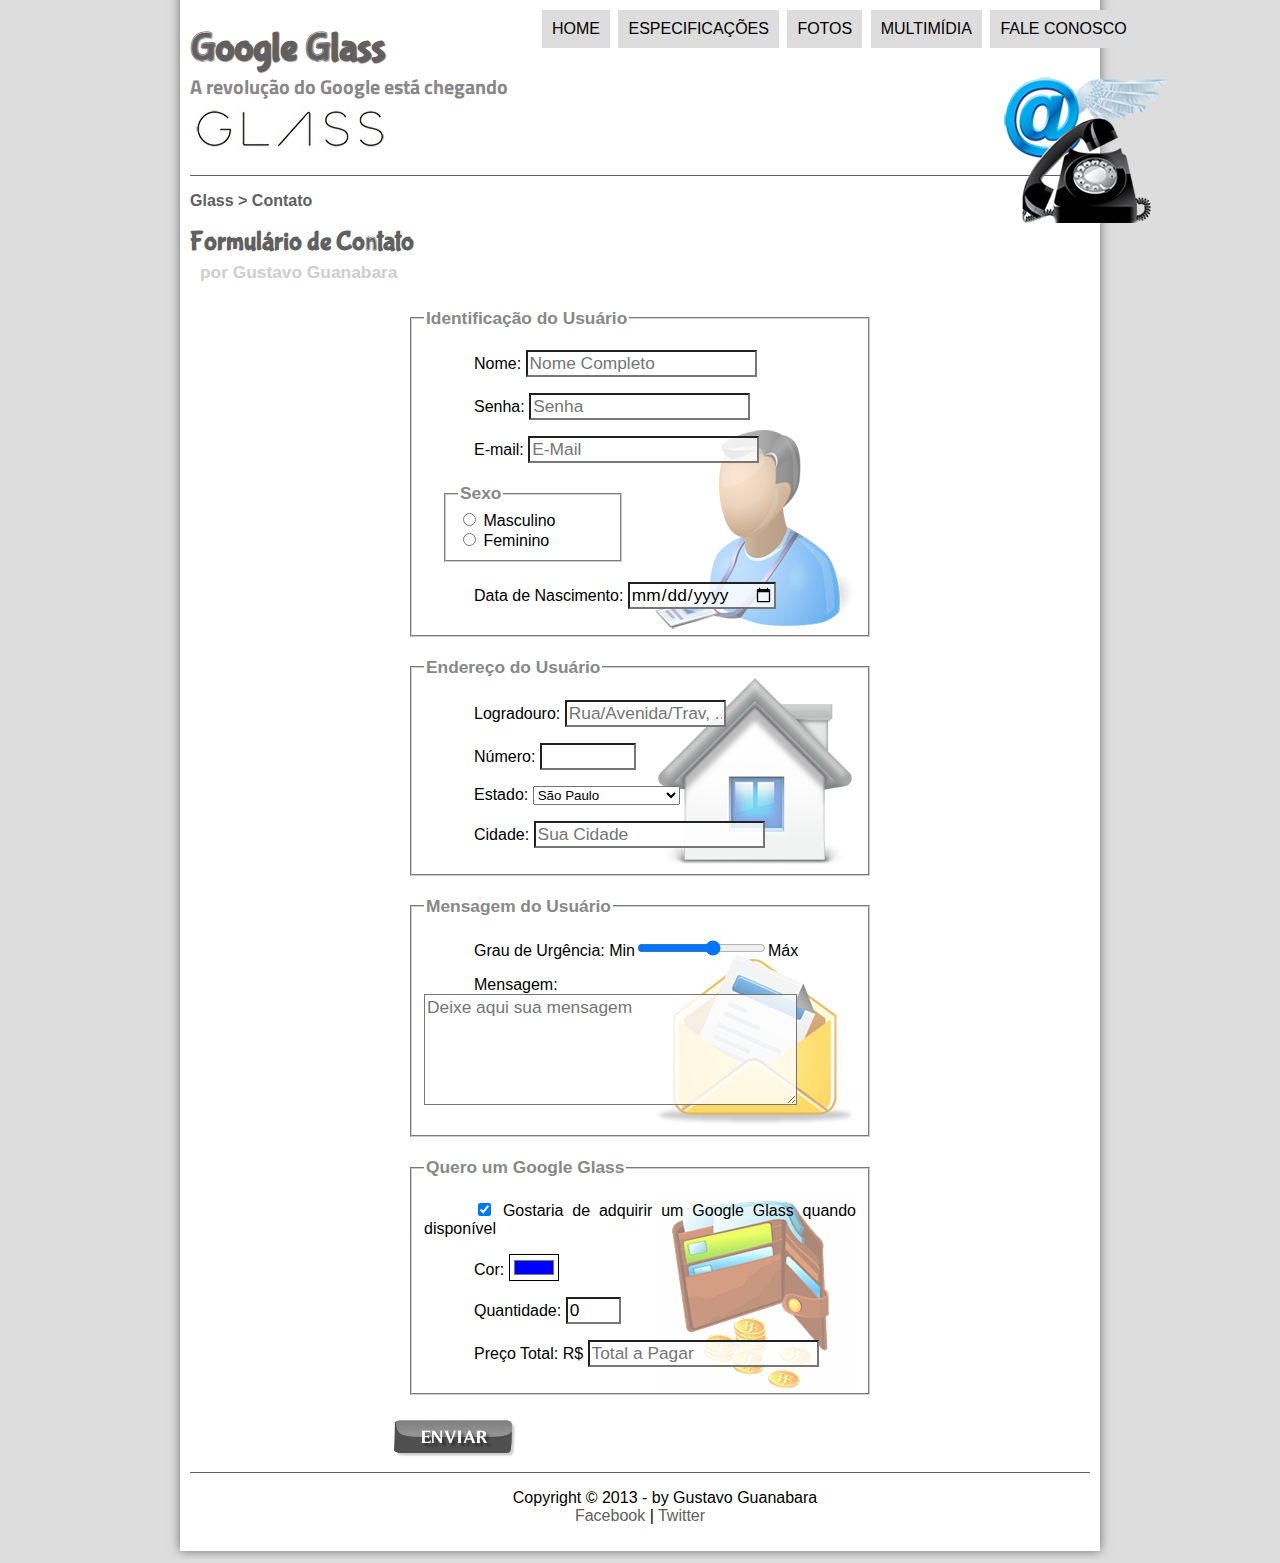
<file: fale-conosco.html>
<!DOCTYPE html>
<html lang="pt-br">

<head>
    <meta charset="UTF-8" />
    <title>Tudo sobre Google Glass</title>
    <link rel="stylesheet" type="text/css" href="_css/estilo.css"/>
    <link rel="stylesheet" type="text/css" href="_css/form.css"/>
    <script language="javascript" src="_javascript/funcoes.js"></script>
    <script>
        function calc_total() {
            var qtd =  parseInt(document.getElementById('cQtd').value);
            tot = qtd * 1500;
            document.getElementById('cTot').value = tot;
        }
    </script>
</head>
<script language="javascript" src="_javascript/funcoes.js"></script>
<body>
<div id ="interface">

    <header id="cabecalho">
        <hgroup>
            <h1>Google Glass</h1>
            <h2>A revolução do Google está chegando</h2>
        </hgroup>
        <figure>
            <img id="icone" src="_imagens/contato.png"/>
        </figure>

        <nav id="menu">
            <h1>Menu Principal</h1>
            <ul type="disc">
                <li onmouseover="mudaFoto('_imagens/home.png')" onmouseout="mudaFoto('_imagens/contato.png')"><a href="index.html">Home</a></li>
                <li onmouseover="mudaFoto('_imagens/especificacoes.png')" onmouseout="mudaFoto('_imagens/contato.png')"><a href="specs.html">Especificações</a></li>
                <li onmouseover="mudaFoto('_imagens/fotos.png')" onmouseout="mudaFoto('_imagens/contato.png')"><a href="fotos.html">Fotos</a></li>
                <li onmouseover="mudaFoto('_imagens/multimidia.png')" onmouseout="mudaFoto('_imagens/contato.png')"><a href="multimidia.html">Multimídia</a></li>
                <li onmouseover="mudaFoto('_imagens/contato.png')" onmouseout="mudaFoto('_imagens/contato.png')"><a href="fale-conosco.html">Fale conosco</a></li>
            </ul>
        </nav>

    </header>

    <section id="corpo-full">
        <article id="noticia-principal">
            <header id="cabecalho-artigo">
                <hgroup>
                    <h3>Glass >  Contato</h3>
                    <h1>Formulário de Contato</h1>
                    <h2>por Gustavo Guanabara</h2>
                </hgroup>
            </header>


<form method="post" id="fContato" action="mailto:diego222564@hotmail.com" oninput="calc_total();">
    <fieldset id="usuario"><legend>Identificação do Usuário</legend>
    <p><label for="cNome">Nome:</label> <input type="text" name="tNome" id="cNome" size="20" minlenght="3" maxlength="30" placeholder="Nome Completo"/></p>
    <p><label for="cSenha">Senha:</label> <input type="password" name="tSenha" id ="cSenha" size="19"  placeholder="Senha" minlenght="5" maxlenght="30"/></p>
    <p><label for="cEmail">E-mail:</label> <input type="email" name="tEmail" id ="cEmail" size="20" minlenght="5" placeholder="E-Mail" maxlenght="50"/></p>
    <fieldset id="sexo"><legend>Sexo</legend>
        <input type="radio" name="tSexo" id="cMasc"/> <label for="cMasc">Masculino</label><br>
        <input type="radio" name="tSexo" id="cFem"/><label for="cFem"> Feminino</label>
    </fieldset>
   <p><label for="cNasc">Data de Nascimento:</label>
       <input type="date" name="tNasc" id="cNasc"/></p>
    </fieldset>

<fieldset id="endereco"><legend>Endereço do Usuário</legend>
    <p><label for ="cRua">Logradouro:</label>
        <input type="text" name="tRua" id="cRua" size="13" maxlenght="80" placeholder="Rua/Avenida/Trav, ..."/></p>
    <p><label for="cNum"></label>Número:</label>
        <input type="number" name="tNum" id="cNum" min="0" max="99999"/></p>
    <p><label for="cEst">Estado:</label>
    <select name="tEst" id="cEst">
        <optgroup label="Região Sudeste">
            <option value="RJ">Rio de Janeiro</option>
            <option value="SP" selected>São Paulo</option>
            <option value="MG">Minas Gerais</option>
        </optgroup>

       <optgroup label="Região Sul">
           <option value="PR">Paraná</option>
           <option value="SC">Santa Catarina</option>
           <option value="RS">Rio Grande do Sul</option>
       </optgroup>

    </select></p>
    <p><label for="cCid">Cidade:</label>
    <input type="text" name="tCid" id="cCid" maxlength="40" size="20" placeholder="Sua Cidade" list="cidades"/></p>
    <datalist id="cidades">
        <option value="Rio de Janeiro"></option>
        <option value="Nova Iguaçu"></option>
        <option value="Niterói"></option>
        <option value="Belford Roxo"></option>
    </datalist>
</fieldset>

<fieldset id="mensagem">
    <legend>Mensagem do Usuário</legend>
    <p><label for="cUrg">Grau de Urgência:</label>
    Min<input type="range" name="tUrg" id="cUrg" min="0" max="10" step="2">Máx</p>
    <p><label for="cMsg">Mensagem:</label>
    <textarea name="tMsg" id="cMsg" cols="35" rows="5" placeholder="Deixe aqui sua mensagem"></textarea></p>
</fieldset>

<fieldset id="pedido"><legend>Quero um Google Glass</legend>
    <p><input type="checkbox" name="tPed" id="cPed" checked/>
    <label for="cPed">Gostaria de adquirir um Google Glass quando disponível</label></p>
    <p><label for="cCor">Cor:</label>
    <input type="color" name="tCor" id="cCor" value="#0000FF"/></p>
    <p><label for="cQtd">Quantidade:</label>
    <input type="number" name="tQtd" id="cQtd" min="0" max="5" value="0"/></p>
    <p><label for="cTot">Preço Total: R$</label>
    <input type="text" name="tTot" id="cTot" placeholder="Total a Pagar" readonly/></p>
</fieldset>


<input type="image" name="tEnviar" src="_imagens/botao-enviar.png"/>
</form>
        </article>
    </section>
    <footer id="rodape">
        <p>Copyright &copy; 2013 - by Gustavo Guanabara <br>
            <a href="http://facebook.com" target="_blank">Facebook</a> |
            <a href="http://twitter.com" target="_blank">Twitter </a></p>
    </footer>
</div>
</body>
</html>
</file>
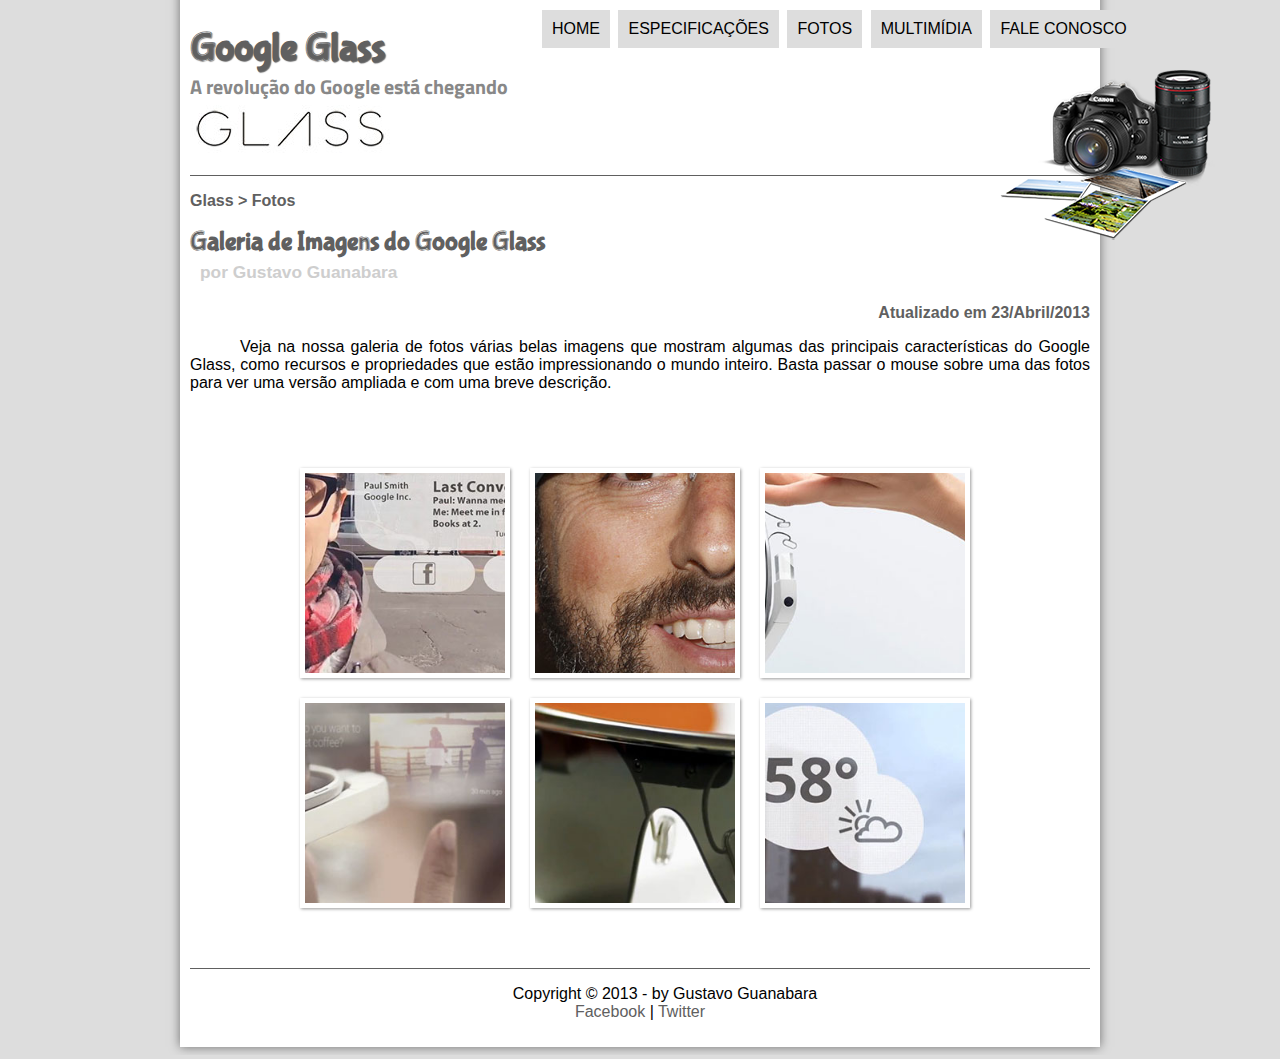
<file: fotos.html>
<!DOCTYPE html>
<html lang="pt-br">

<head>
    <meta charset="UTF-8" />
    <title>Tudo sobre Google Glass</title>
    <link rel="stylesheet" type="text/css" href="_css/estilo.css"/>
    <link rel="stylesheet" type="text/css" href="_css/fotos.css"/>

</head>
<script language="javascript" src="_javascript/funcoes.js"></script>
<body>
<div id ="interface">

    <header id="cabecalho">
        <hgroup>
            <h1>Google Glass</h1>
            <h2>A revolução do Google está chegando</h2>
        </hgroup>
        <figure>
            <img id="icone" src="_imagens/fotos.png"/>
        </figure>

        <nav id="menu">
            <h1>Menu Principal</h1>
            <ul type="disc">
                <li onmouseover="mudaFoto('_imagens/home.png')" onmouseout="mudaFoto('_imagens/fotos.png')"><a href="index.html">Home</a></li>
                <li onmouseover="mudaFoto('_imagens/especificacoes.png')" onmouseout="mudaFoto('_imagens/fotos.png')"><a href="specs.html">Especificações</a></li>
                <li onmouseover="mudaFoto('_imagens/fotos.png')" onmouseout="mudaFoto('_imagens/fotos.png')"><a href="fotos.html">Fotos</a></li>
                <li onmouseover="mudaFoto('_imagens/multimidia.png')" onmouseout="mudaFoto('_imagens/fotos.png')"><a href="multimidia.html">Multimídia</a></li>
                <li onmouseover="mudaFoto('_imagens/contato.png')" onmouseout="mudaFoto('_imagens/fotos.png')"><a href="fale-conosco.html">Fale conosco</a></li>
            </ul>
        </nav>

    </header>

    <section id="corpo-full">
        <article id="noticia-principal">
            <header id="cabecalho-artigo">
                <hgroup>
                    <h3>Glass >  Fotos</h3>
                    <h1>Galeria de Imagens do Google Glass</h1>
                    <h2>por Gustavo Guanabara</h2>
                    <h3 class="direita">Atualizado em 23/Abril/2013</h3>
                </hgroup>
            </header>



<p>Veja na nossa galeria de fotos várias belas imagens que mostram algumas das principais características do Google Glass, como recursos e propriedades que estão impressionando o mundo inteiro. Basta passar o mouse sobre uma das fotos para ver uma versão ampliada e com uma breve descrição.</p>

<ul id="album-fotos">
    <li id="foto01"><span>Agenda e lembretes</span></li>
    <li id="foto02"><span>Sergey Brin usando o Glass</span></li>
    <li id="foto03"><span>Leve e compacto</span></li>
    <li id="foto04"><span> Sensação de uma tela de 50"</span></li>
    <li id="foto05"><span>Vários tipos de lente</span></li>
    <li id="foto06"><span>Informações importantes</span></li>
</ul>
        </article>
    </section>
    <footer id="rodape">
        <p>Copyright &copy; 2013 - by Gustavo Guanabara <br>
            <a href="http://facebook.com" target="_blank">Facebook</a> |
            <a href="http://twitter.com" target="_blank">Twitter </a></p>
    </footer>
</div>
</body>
</html>
</file>
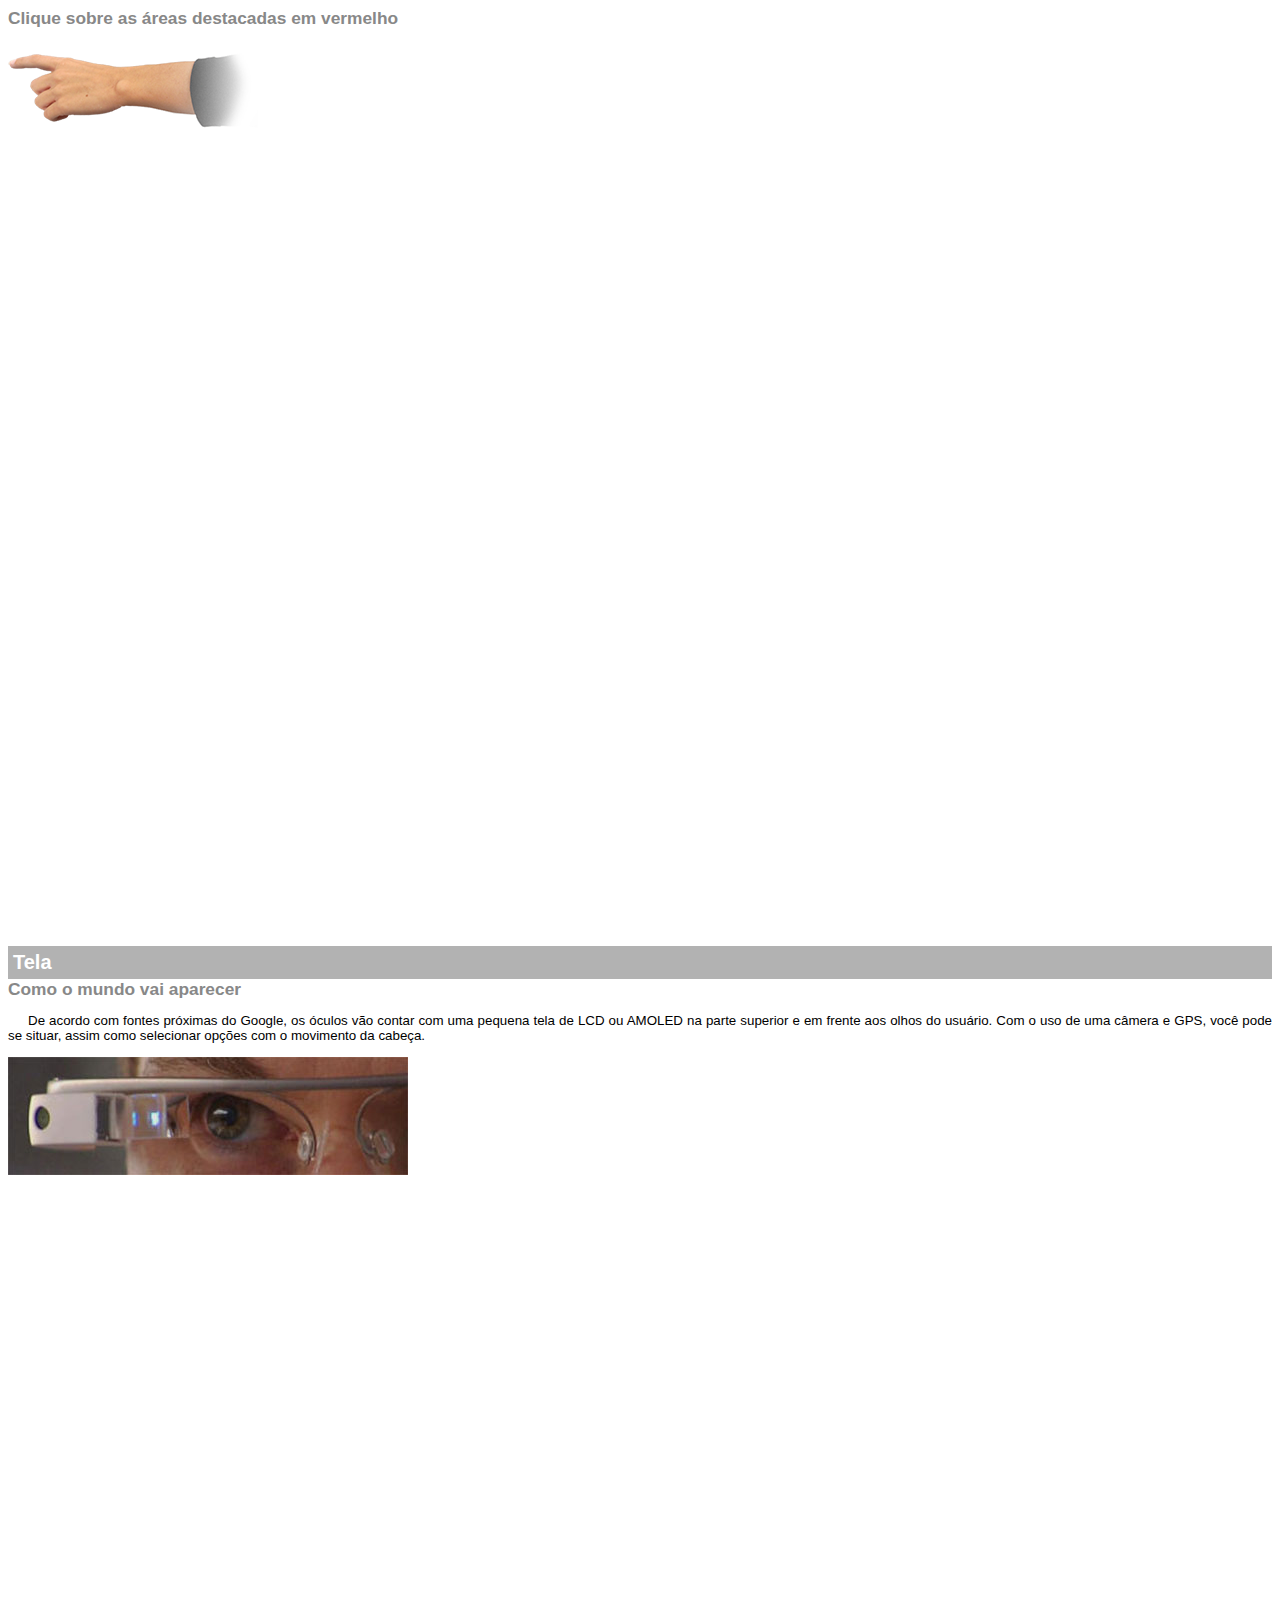
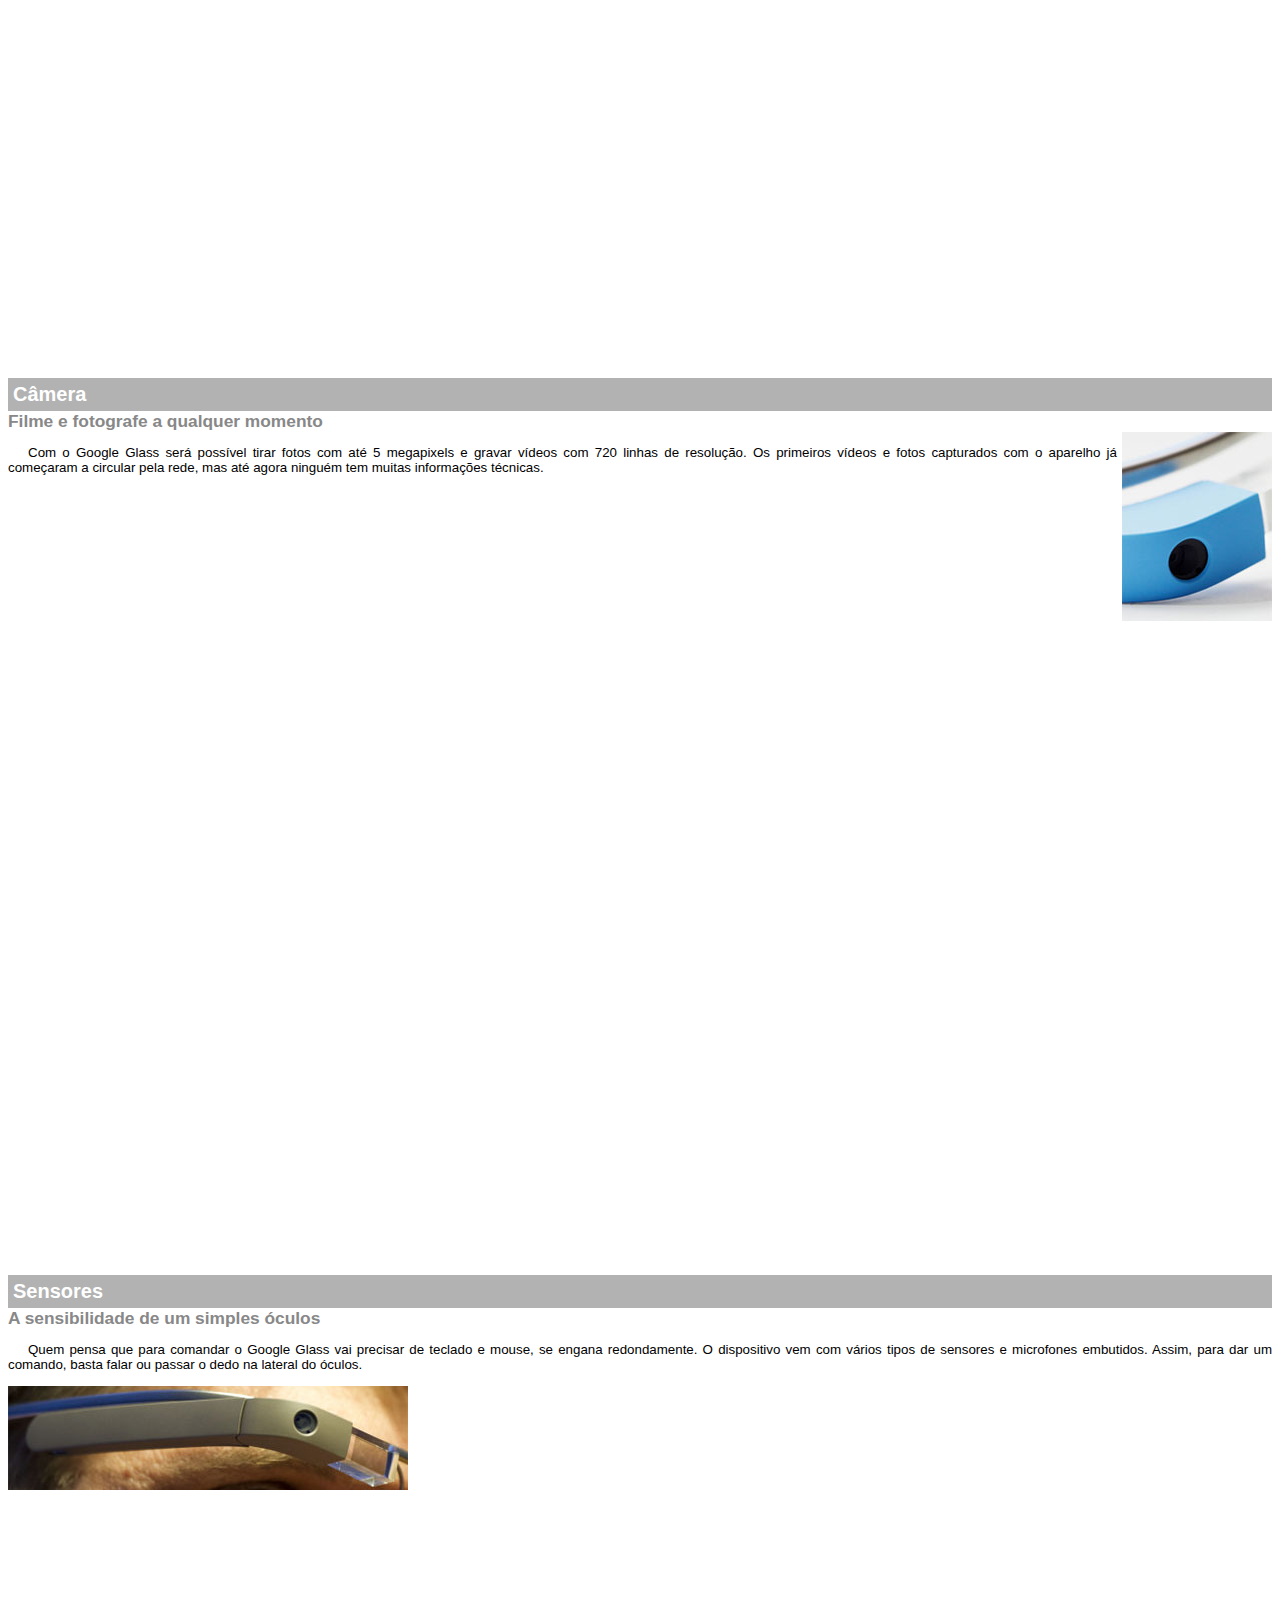
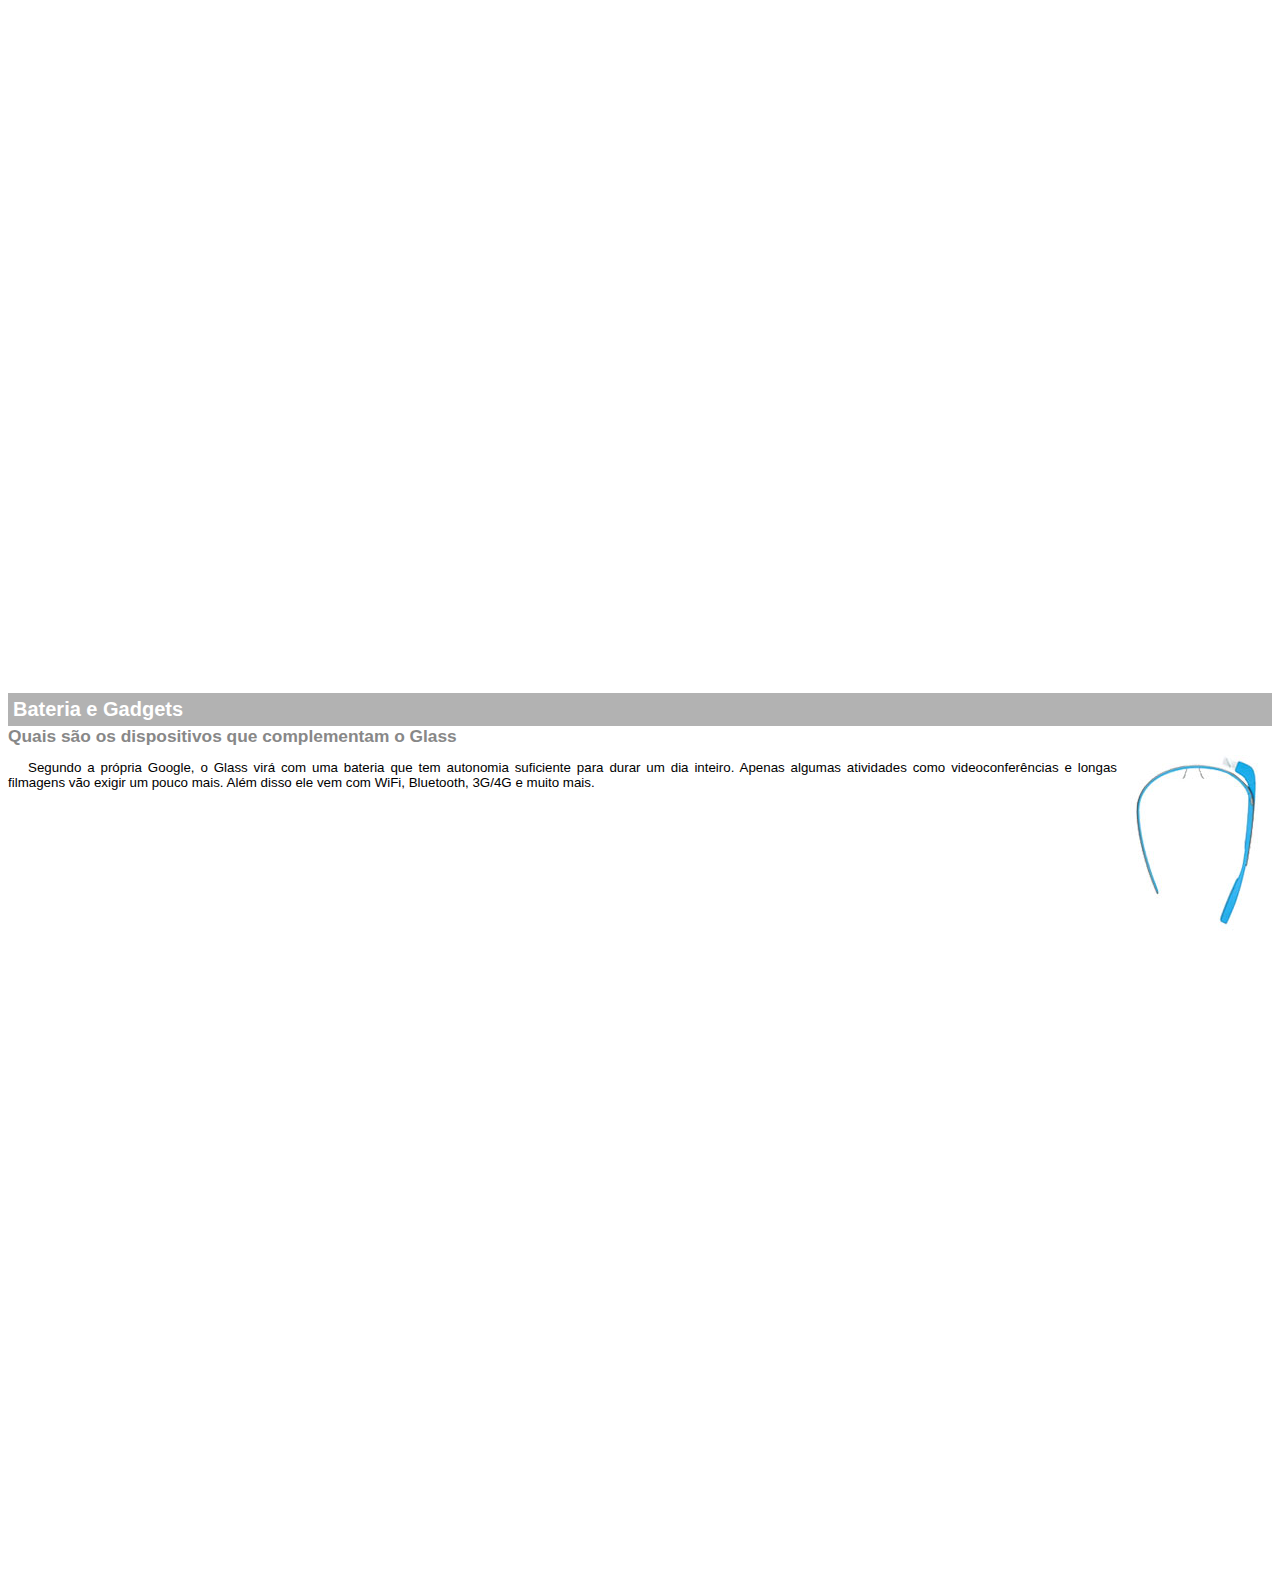
<file: google-glass.html>
<!DOCTYPE html>
<html>
<head>
    <meta charset="UTF-8"/>
    <title>Informações sobre Google Glass</title>
    <style>
body{
    font-family: Arial, sans-serif;
    font-size: 10pt;
}
        p{
            text-align: justify;
            text-indent: 20px;
        }
        article h1 {
            font-size: 15pt;
            color: white;
            background-color: rgba(0,0,0,.3);
            padding: 5px;
            margin: 0px;
        }
        article h2 {
            font-size: 13pt;
            color: #888888;
            margin: 0px;
        }
        article {
            margin-bottom: 800px;
        }
        img.img-dir {
            display: block;
            float: right;
            margin-left: 5px;
        }
    </style>
</head>

<body>

<article id="topo">
    <header><h2>Clique sobre as áreas destacadas em vermelho</h2></header>
<img src="_imagens/mao.png" alt="Mão apontando para a esquerda"/></article>


    <article id="tela">
        <header>
        <h1>Tela</h1>
<h2>Como o mundo vai aparecer</h2>
</header>
<p>De acordo com fontes próximas do Google, os óculos vão contar com uma pequena tela de LCD ou AMOLED na parte superior e em frente aos olhos do usuário. Com o uso de uma câmera e GPS, você pode se situar, assim como selecionar opções com o movimento da cabeça.</p>
<img src="_imagens/det-tela.jpg" alt="Tela do Google Glass" />
    </article>

<article id="camera">
    <header>
    <h1>Câmera</h1>
<h2>Filme e fotografe a qualquer momento</h2>
    </header>
<img src="_imagens/det-camera.jpg" class="img-dir" alt="Câmera do Google Glass"/>
<p>Com o Google Glass será possível tirar fotos com até 5 megapixels e gravar vídeos com 720 linhas de resolução. Os primeiros vídeos e fotos capturados com o aparelho já começaram a circular pela rede, mas até agora ninguém tem muitas informações técnicas.</p></article>

<article id="sensores">
    <header>
    <h1>Sensores</h1>
<h2>A sensibilidade de um simples óculos</h2>
    </header>
<p>Quem pensa que para comandar o Google Glass vai precisar de teclado e mouse, se engana redondamente. O dispositivo vem com vários tipos de sensores e microfones embutidos. Assim, para dar um comando, basta falar ou passar o dedo na lateral do óculos.</p>
<img src="_imagens/det-touch.jpg" alt="Sensores do Google Glass"/>
</article>

<article id="gadgets">
    <header>
    <h1>Bateria e Gadgets</h1>
<h2>Quais são os dispositivos que complementam o Glass</h2>
    </header>
<img src="_imagens/det-bateria.jpg" class="img-dir" alt="Bateria e Gadgets do Google Glass"/>
<p>Segundo a própria Google, o Glass virá com uma bateria que tem autonomia suficiente para durar um dia inteiro. Apenas algumas atividades como videoconferências e longas filmagens vão exigir um pouco mais. Além disso ele vem com WiFi, Bluetooth, 3G/4G e muito mais.</p></article>
</body>
</html>
</file>
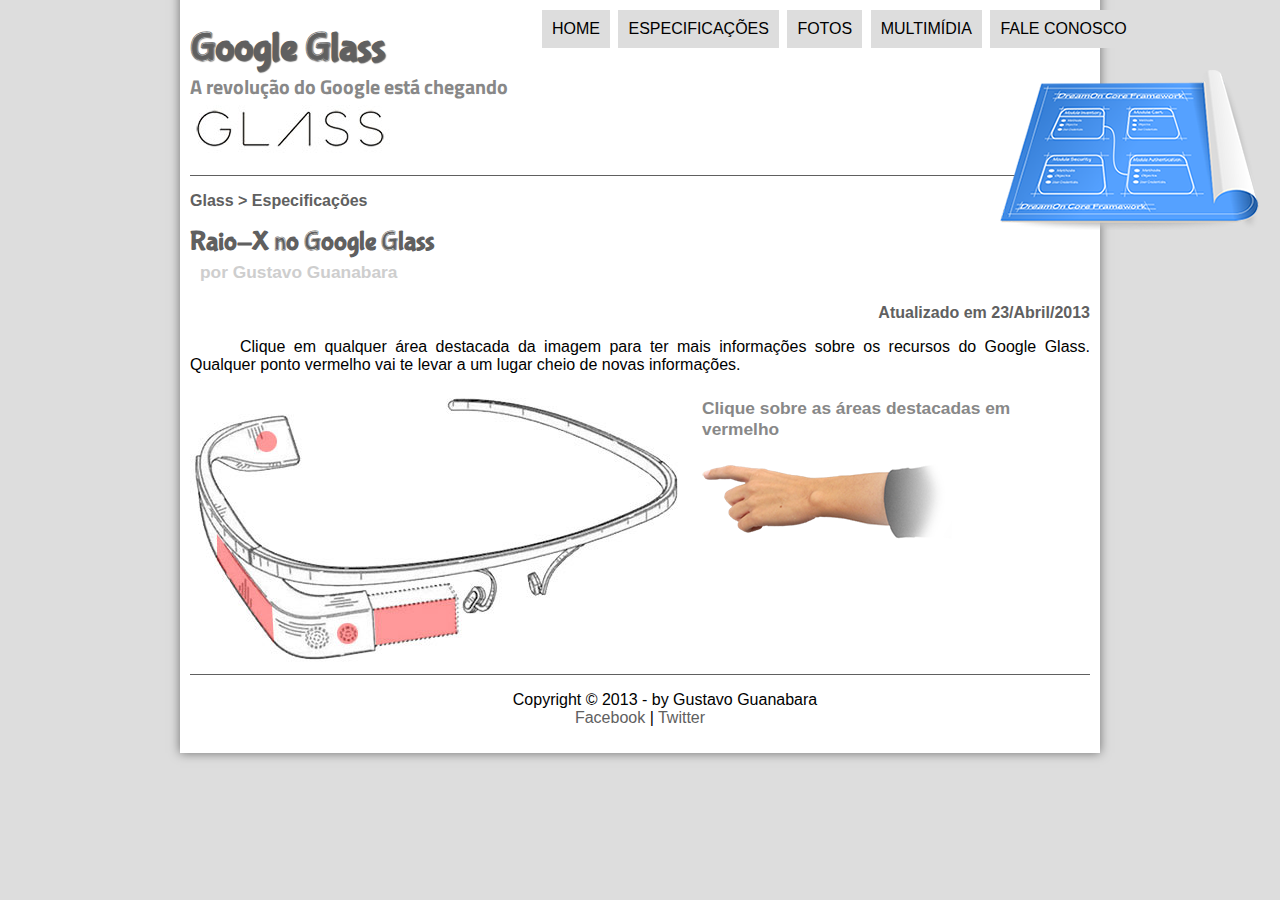
<file: specs.html>
<!DOCTYPE html>
<html lang="pt-br">

<head>
    <meta charset="UTF-8" />
    <title>Tudo sobre Google Glass</title>
    <link rel="stylesheet" type="text/css" href="_css/estilo.css"/>
    <link rel="stylesheet" type="text/css" href="_css/specs.css"/>

</head>
<script language="javascript" src="_javascript/funcoes.js"></script>
<body>
<div id ="interface">

    <header id="cabecalho">
        <hgroup>
            <h1>Google Glass</h1>
            <h2>A revolução do Google está chegando</h2>
        </hgroup>
        <figure>
            <img id="icone" src="_imagens/especificacoes.png"/>
        </figure>

        <nav id="menu">
            <h1>Menu Principal</h1>
            <ul type="disc">
                <li onmouseover="mudaFoto('_imagens/home.png')" onmouseout="mudaFoto('_imagens/especificacoes.png')"><a href="index.html">Home</a></li>
                <li onmouseover="mudaFoto('_imagens/especificacoes.png')" onmouseout="mudaFoto('_imagens/especificacoes.png')"><a href="specs.html">Especificações</a></li>
                <li onmouseover="mudaFoto('_imagens/fotos.png')" onmouseout="mudaFoto('_imagens/especificacoes.png')"><a href="fotos.html">Fotos</a></li>
                <li onmouseover="mudaFoto('_imagens/multimidia.png')" onmouseout="mudaFoto('_imagens/especificacoes.png')"><a href="multimidia.html">Multimídia</a></li>
                <li onmouseover="mudaFoto('_imagens/contato.png')" onmouseout="mudaFoto('_imagens/especificacoes.png')"><a href="fale-conosco.html">Fale conosco</a></li>
            </ul>
        </nav>

    </header>

    <section id="corpo-full">
        <article id="noticia-principal">
            <header id="cabecalho-artigo">
                <hgroup>
                    <h3>Glass >  Especificações</h3>
                    <h1>Raio-X no Google Glass</h1>
                    <h2>por Gustavo Guanabara</h2>
                    <h3 class="direita">Atualizado em 23/Abril/2013</h3>
                </hgroup>
            </header>



<p>Clique em qualquer área destacada da imagem para ter mais informações sobre os recursos do Google Glass. Qualquer ponto vermelho vai te levar a um lugar cheio de novas informações.</p>

            <section id="conteudo">
                <img src="_imagens/glass-esquema-marcado.jpg" usemap="#meumapa">
                <map name="meumapa">
                  <area shape="rect" coords="179,202,270,260" href="google-glass.html#tela" target="janela">
                    <area shape="circle" coords="158,243,12" href="google-glass.html#camera" target="janela"/>
                    <area shape="circle" coords="73,52,11" href="google-glass.html#gadgets" target="janela"/>
                    <area shape="poly" coords="28,143,83,216,84,249,27,169" href="google-glass.html#sensores" target="janela"/>
                </map>
                <iframe src="google-glass.html" name="janela" id="frame-spec"></iframe>
            </section>

        </article>
</section>
    <footer id="rodape">
        <p>Copyright &copy; 2013 - by Gustavo Guanabara <br>
            <a href="http://facebook.com" target="_blank">Facebook</a> |
            <a href="http://twitter.com" target="_blank">Twitter </a></p>
    </footer>
</div>
</body>
</html>
</file>
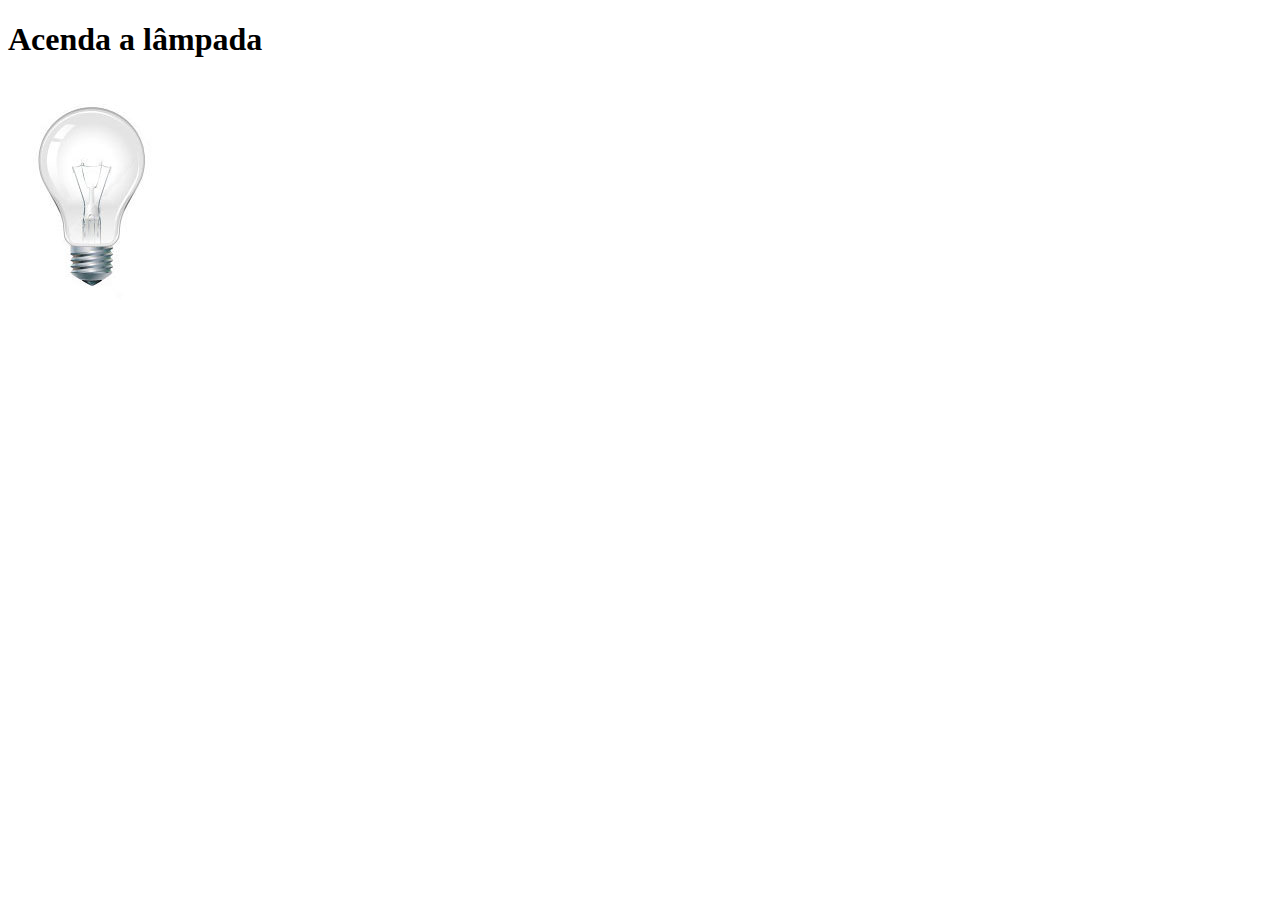
<file: testejs02.html>
<!DOCTYPE html>
<html lang="pt-br">
<head>
    <meta charset="UTF-8">
    <title>Teste JavaScript</title>
    <script>
        function acendeLampada() {

         document.getElementById("luz").src = "_imagens/lampada-acesa.jpg";

        }
        function apagaLampada() {
            document.getElementById("luz").src = "_imagens/lampada-apagada.jpg";
        }

        function quebraLampada() {
            document.getElementById("luz").src = "_imagens/lampada-quebrada.jpg";
        }
        </script>
</head>
<body>
<h1> Acenda a lâmpada</h1>
<img src="_imagens/lampada-apagada.jpg"  id="luz" onmousemove="acendeLampada()" onmouseout="apagaLampada()" onclick="quebraLampada()"/>
</body>
</html>
</file>
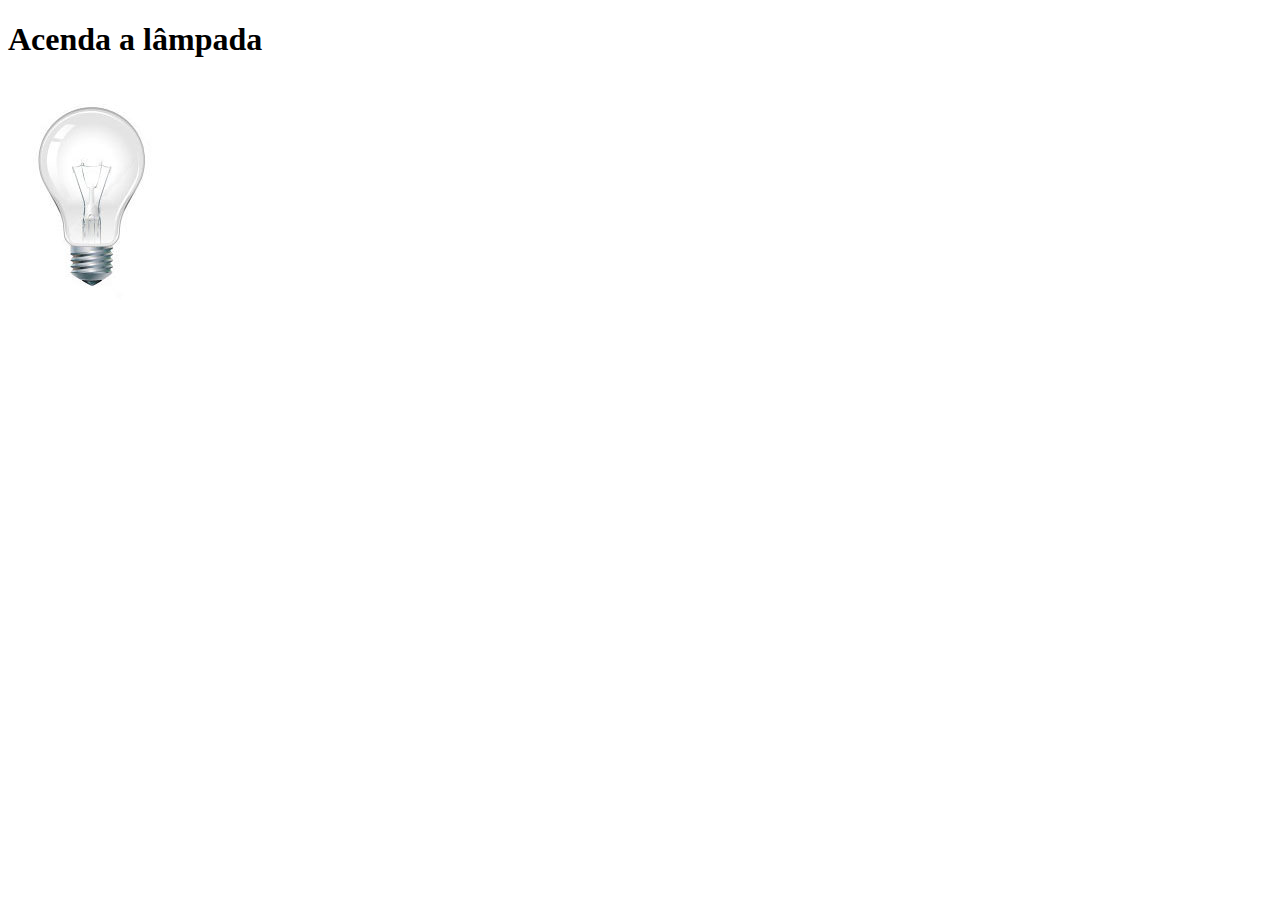
<file: testejs03.html>
<!DOCTYPE html>
<html lang="pt-br">
<head>
    <meta charset="UTF-8">
    <title>Teste JavaScript</title>
    <script>
        var quebrada = false;
        function mudaLampada(tipo) {



            if (!quebrada) {


                document.getElementById("luz").src = "_imagens/" + tipo + ".jpg";
                if (tipo == lampada-quebrada){
                    quebrada = true;
                }

            }
        }

        </script>
</head>
<body>
<h1> Acenda a lâmpada</h1>
<img src="_imagens/lampada-apagada.jpg"  id="luz" onmousemove="mudaLampada('lampada-acesa')" onmouseout="mudaLampada('lampada-apagada')" onclick="mudaLampada('lampada-quebrada')"/>
</body>
</html>
</file>
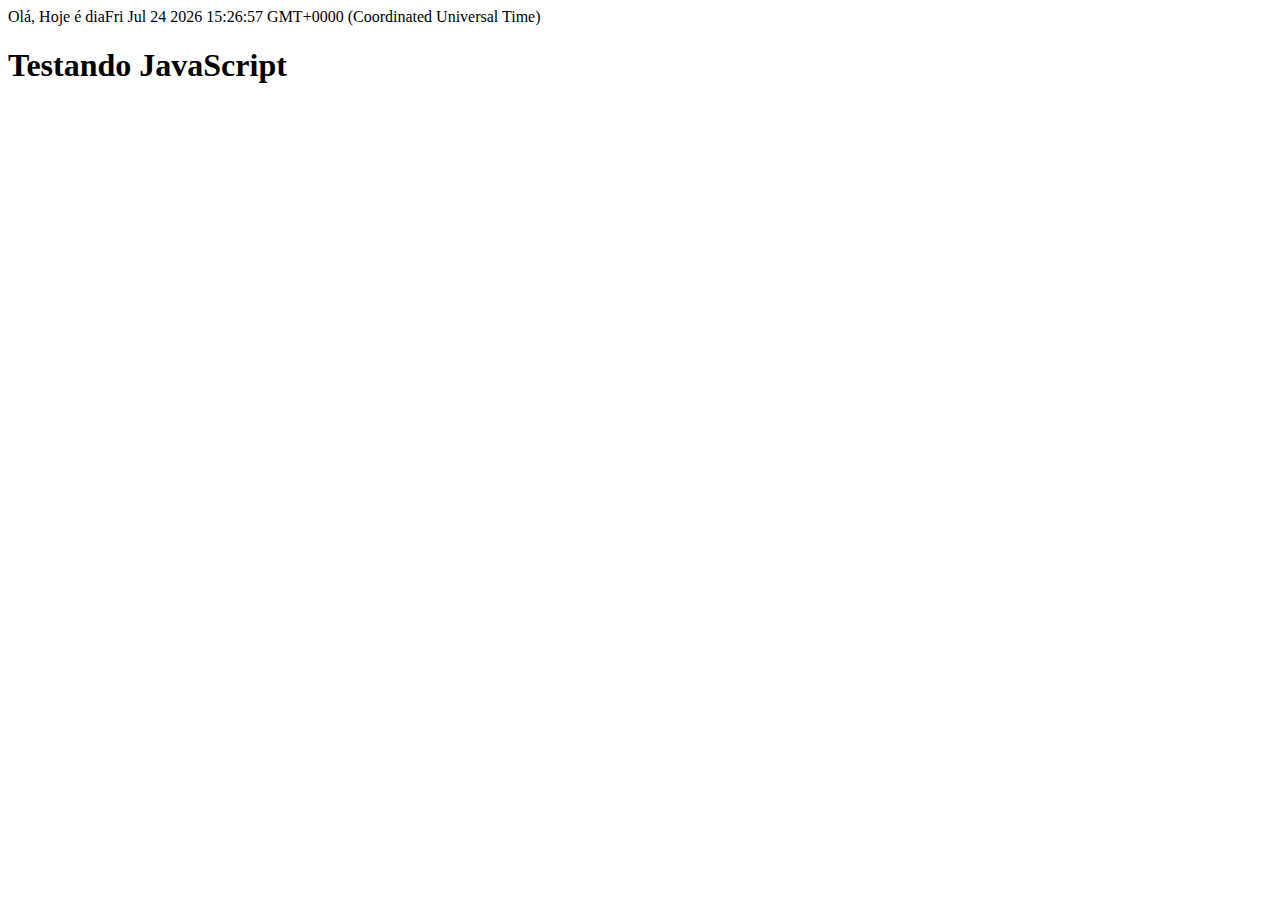
<file: _css/textejs01.html>
<!DOCTYPE html>
<html lang="pt-br">
<head>
    <meta charset="UTF-8">
    <title>Teste JavaScript</title>
    <meta charset="utf-8"/>

</head>
<body>
<script>
    document.write("Olá, Hoje é dia" + Date());
    </script>
<h1>Testando JavaScript</h1>
</body>
</html>
</file>
<file: _css/estilo.css>
@charset "UTF-8";
@import url(https://fonts.googleapis.com/css?family=Titillium+Web);
@font-face{
    font-family: 'FonteLogo';
    src: url("../_fonts/bubblegum-sans-regular.otf");
}
body{
    font-family: Arial, sans-serif;
    background-color: #dddddd;
    color: rgba(0, 0, 0, 1)
}

div#interface {

    width: 900px;
    background-color: #ffffff;
    margin: -20px auto 0px auto;
    box-shadow: 0px 0px 10px rgba(0,0,0,0.5);
    padding: 10px;
}

a{
    color: #606060;
    text-decoration: none;

}

a:hover {

    text-decoration: underline;
}
header#cabecalho img#icone {
    position: absolute;
    left:1000px;
    top: 70px;

}

p {
    text-align: justify;
    text-indent:50px;
}

header#cabecalho {
  border-bottom: 1px #606060 solid;
    height: 150px;
    background: url("../_imagens/glass-logo-peq.jpg") no-repeat 0px 80px;
}


header#cabecalho h1{
    font-family: 'FonteLogo', sans-serif;
    font-size: 30pt;
    color: #606060;
    text-shadow: 1px 1px 1px rgba(0,0,0,.6);
    padding: 0px;
    margin-bottom: 0px;
}

header#cabecalho h2{
    font-family: 'Titillium Web', sans-serif;
    color: #888888;
    font-size: 15pt;
    padding: 0px;
    margin-top: 0px;
}

/*Formatação de imagens com legendas*/

figure.foto-legenda {
    position: relative;
    border: 8px solid white;
    box-shadow: 1px 1px 4px black;

}

figure.foto-legenda img {

    width: 100%;
    height: 100%;
}

figure.foto-legenda figcaption {
    opacity: 0;
    position: absolute;
    top: 0px;
    background-color: rgba(0, 0, 0, 0.4);
    color: white;
    width: 100%;
    height: 100%;
    padding: 10px;
    box-sizing: border-box;
    transition: opacity 1s;
}

figure.foto-legenda:hover figcaption {

    opacity: 1;
}

/* Formatação do Menu*/
nav#menu{
    display: block;
}

nav#menu ul{
    list-style: none;
    text-transform: uppercase;
    position: absolute;
    top: -8px;
    left: 500px;

}

nav#menu li{

    display: inline-block;
    background-color: #dddddd;
    padding: 10px;
    margin: 2px;
    transition: background-color 1s;

}

nav#menu li:hover{
    background-color: #606060;
}

nav#menu h1{
    display: none;

}

nav#menu a {
    color: #000000;
    text-decoration: none;

}

nav#menu a:hover {
    color: #ffffff;
    text-decoration: underline;
}


section#corpo{
    display: block;
    width: 500px;
    float: left;
    border-right: 1px solid #606060;
    padding-right: 15px;
}

article#noticia-principal h2 {
   font-size: 13pt;
    color: #606060;
    background-color: #dddddd;
    padding: 5px 0px 5px 10px;
    margin: 10px 0px 10px 0px;

}

header#cabecalho-artigo h1 {
 font-family: 'FonteLogo', sans-serif;
    font-size: 20pt;
    color: #606060;
    margin-bottom: 0px;
    margin-top: 0px;
}

.direita {
    text-align: right;
}


header#cabecalho-artigo h2 {
 font-size: 13pt;
    color: #cecece;
    background-color: #ffffff;
    margin: 0px;
}


header#cabecalho-artigo h3 {
 font-size: 12pt;
    color: #606060;
}

table#tabelaspec {
    border: 1px solid #606060;
    border-spacing: 0px;
    margin-left: auto;
    margin-right: auto;

}

table#tabelaspec td {
    border: 1px solid #606060;
    padding: 10px;
    text-align: center;
    vertical-align: middle;
}


table#tabelaspec td.ce {
    color: #ffffff;
    background-color: #606060;
    vertical-align: top;
    font-weight: bold;
}

table#tabelaspec td.cd {
  background-color: #cecece
}

aside#lateral {
    display: block;
    width: 350px;
    float: right;
    background-color: #dddddd;
    padding: 10px;
    margin-top: 10px;
    box-shadow: 2px 2px 2px rgba(0,0,0,.5)
}

aside#lateral h1 {
    font-family: 'FonteLogo', sans-sreif;
    font-size: 20pt;
    color: #606060;
    margin-top: 0px;

}

aside#lateral h2{
background-color: #606060;
    font-size: 13pt;
    color: #ffffff;
    padding: 5px;

}

footer#rodape {
    clear: both;
    border-top: 1px solid #606060;
}

footer#rodape p {
    text-align: center;
}

table#tabelaspec caption {
    color: #888888;
    font-size: 13pt;
    font-weight: bolder;
}

table#tabelaspec caption span {
    display: block;
    float: right;
    color: #000000;
    font-size: 8pt;
    margin-top: 10px;
}
</file>
<file: _css/form.css>
@charset "UTF-8";

form {
    width: 500px;
    margin: auto;

}

input, textarea {
    font-family: sans-serif;
    font-weight: normal;
    font-size: 13pt;
    background-color: rgba(255,255,255,.8);
}

input:hover, textarea:hover {
    background-color: #dddddd;

}

legend {
    color: #888888;
    font-weight: bold;
    font-size: 13pt;
    font-family: sans-serif;
}

fieldset {
    border-color: #cecece;
    margin: 20px;
}

fieldset#sexo {
    width: 150px;
}

fieldset#usuario {
    background: url("../_imagens/icone-contato.png") no-repeat 95% 95%;
}

fieldset#endereco {
    background: url(../_imagens/icone-endereco.png) no-repeat 95% 95%;
}

fieldset#mensagem {
    background: url(../_imagens/icone-mensagem.png) no-repeat 95% 95%;
}

fieldset#pedido {
    background: url(../_imagens/icone-pagamento.png) no-repeat 95% 95%;
}
</file>
<file: _css/fotos.css>
@charset "UTF-8";

ul#album-fotos {
    width: 700px;
    margin: 0 auto;
    padding: 50px;
    overflow: hidden;
    list-style: none;
}

ul#album-fotos li {
    float: left;
    width: 200px;
    height: 200px;
    margin: 10px;
    border: 5px solid white;
    background-color: white;
    box-shadow: 1px 1px 3px rgba(0,0,0,.4);
}

ul#album-fotos li span {
    opacity: 0;
    color: white;
    text-shadow: 1px 1px 1px black;
    background-color: rgba(0,0,0,.3);
    font-size: 9pt;
    line-height: 370px;
    padding: 5px;
}

ul#album-fotos li:hover {
    -webkit-transform: scale(1.5);
    -webkit-transition: all 0.7s ease-in;
}

ul#album-fotos li:hover span {
    opacity: 1;
}

ul#album-fotos li#foto01 {
    background: url('../_imagens/galeria-01.jpg') no-repeat;
    background-position: 50% 50%;
    background-size: 400px 400px;
    background-color: white;
}

ul#album-fotos li#foto01:hover {
    background-position: 0px 0px;
    background-size: 200px 200px;
}

ul#album-fotos li#foto02:hover {
    background-position: 0px 0px;
    background-size: 200px 200px;
}

ul#album-fotos li#foto03:hover {
    background-position: 0px 0px;
    background-size: 200px 200px;
}

ul#album-fotos li#foto04:hover {
    background-position: 0px 0px;
    background-size: 200px 200px;
}

ul#album-fotos li#foto05:hover {
    background-position: 0px 0px;
    background-size: 200px 200px;
}

ul#album-fotos li#foto06:hover {
    background-position: 0px 0px;
    background-size: 200px 200px;
}



ul#album-fotos li#foto02 {
    background: url('../_imagens/galeria-02.jpg') no-repeat;
    background-position: 50% 50%;
    background-size: 400px 400px;
    background-color: white;
}
ul#album-fotos li#foto03 {
    background: url('../_imagens/galeria-03.jpg') no-repeat;
    background-position: 50% 50%;
    background-size: 400px 400px;
    background-color: white;
}
ul#album-fotos li#foto04 {
    background: url('../_imagens/galeria-04.jpg') no-repeat;
    background-position: 50% 50%;
    background-size: 400px 400px;
    background-color: white;
}
ul#album-fotos li#foto05 {
    background: url('../_imagens/galeria-05.jpg') no-repeat;
    background-position: 50% 50%;
    background-size: 400px 400px;
    background-color: white;
}
ul#album-fotos li#foto06 {
    background: url('../_imagens/galeria-06.jpg') no-repeat;
    background-position: 50% 50%;
    background-size: 400px 400px;
    background-color: white;
}
</file>
<file: _css/specs.css>
@charset "UTF-8";

section#conteudo {
    width: 1000px;
    margin: auto;

}

iframe#frame-spec {
    width: 400px;
    height: 280px;
    border: none;
    overflow: hidden;
}

iframe#frame-spec::-webkit-scrollbar {
    display: none;
}
</file>
